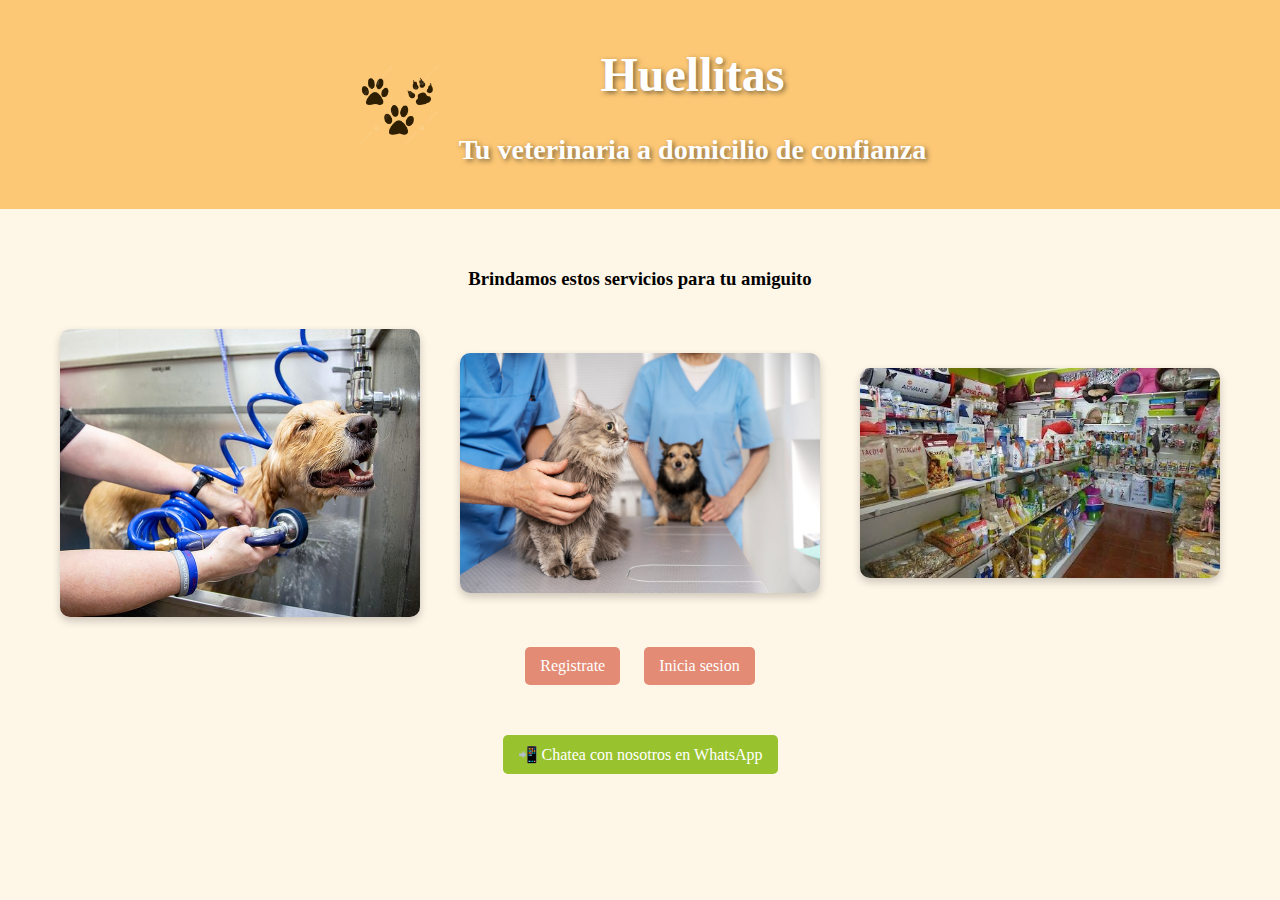
<file: index.html>
<!DOCTYPE html>
<html lang="en">

<head>
    <meta charset="UTF-8">
    <meta name="viewport" content="width=device-width, initial-scale=1.0">
    <title>Veterinaria a Domiciolio</title>
    <link rel="stylesheet" href="./style.css">
    
</head>

<body>
    <header>
        
        <div class="header-content">
            <img src="./images/huellas.png" alt="Imagen de huellas">
            <div class="header-text">
                <h1>Huellitas</h1>
                <h3>Tu veterinaria a domicilio de confianza</h3>
            </div>
        </div>
    </header>
    <main>
        <h3><strong>Brindamos estos servicios para tu amiguito</strong></h3>
        <div class="imgServicios">
            <div class="imagen-container">
                <img src="./images/groomingImg.jpg" alt="Imagen 1">
                <div class="overlay">
                    <p>Belleza y aseo</p>
                </div>
            </div>
            <div class="imagen-container">
                <img src="./images/medicoImg.jpg" alt="Imagen 2">
                <div class="overlay">
                    <p>Salud y Cuidado</p>
                </div>
            </div>
            <div class="imagen-container">
                <img src="./images/caprichosImg.jpg" alt="Imagen 3">
                <div class="overlay">
                    <p>Caprichos y gustos</p>
                </div>
            </div>

        </div>
        <div class="buttons">
            <a href="./registro.html" class="btn">Registrate</a>
            <a href="./login.html" class="btn">Inicia sesion</a>
        </div>

       

    </main>
    <footer>
        <a href="https://wa.me/573127336596?text=Hola,%20quisiera%20agendar%20una%20cita" target="_blank" class="whatsapp-btn">
            📲 Chatea con nosotros en WhatsApp
        </a>
    </footer>

</body>

</html>
</file>
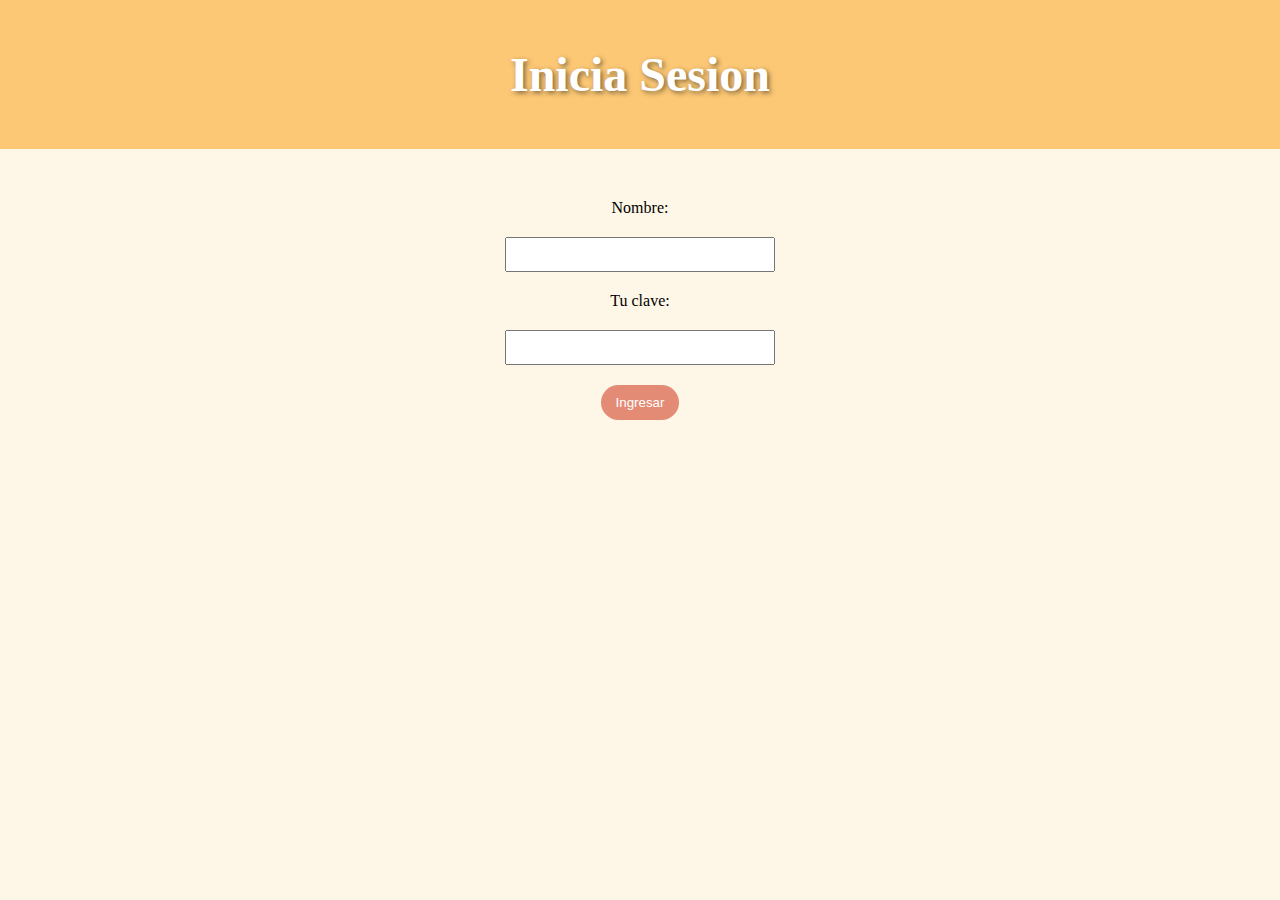
<file: login.html>
<!DOCTYPE html>
<html lang="en">
<head>
    <meta charset="UTF-8">
    <meta name="viewport" content="width=device-width, initial-scale=1.0">
    <title>Iniciar Sesion</title>
    <link rel="stylesheet" href="./style.css">
</head>
<body>
    <header>
        <h1>Inicia Sesion</h1>
    </header>

    <main>
        <form id="loginForm">
            <label>Nombre: </label>
            <input type="text" id="nombre" required>

            <label>Tu clave: </label>
            <input type="password" id="clave" required>

            <button type="submit">Ingresar</button>
        </form>

    </main>
    <script src="./logica.js"></script>
</body>
</html>
</file>
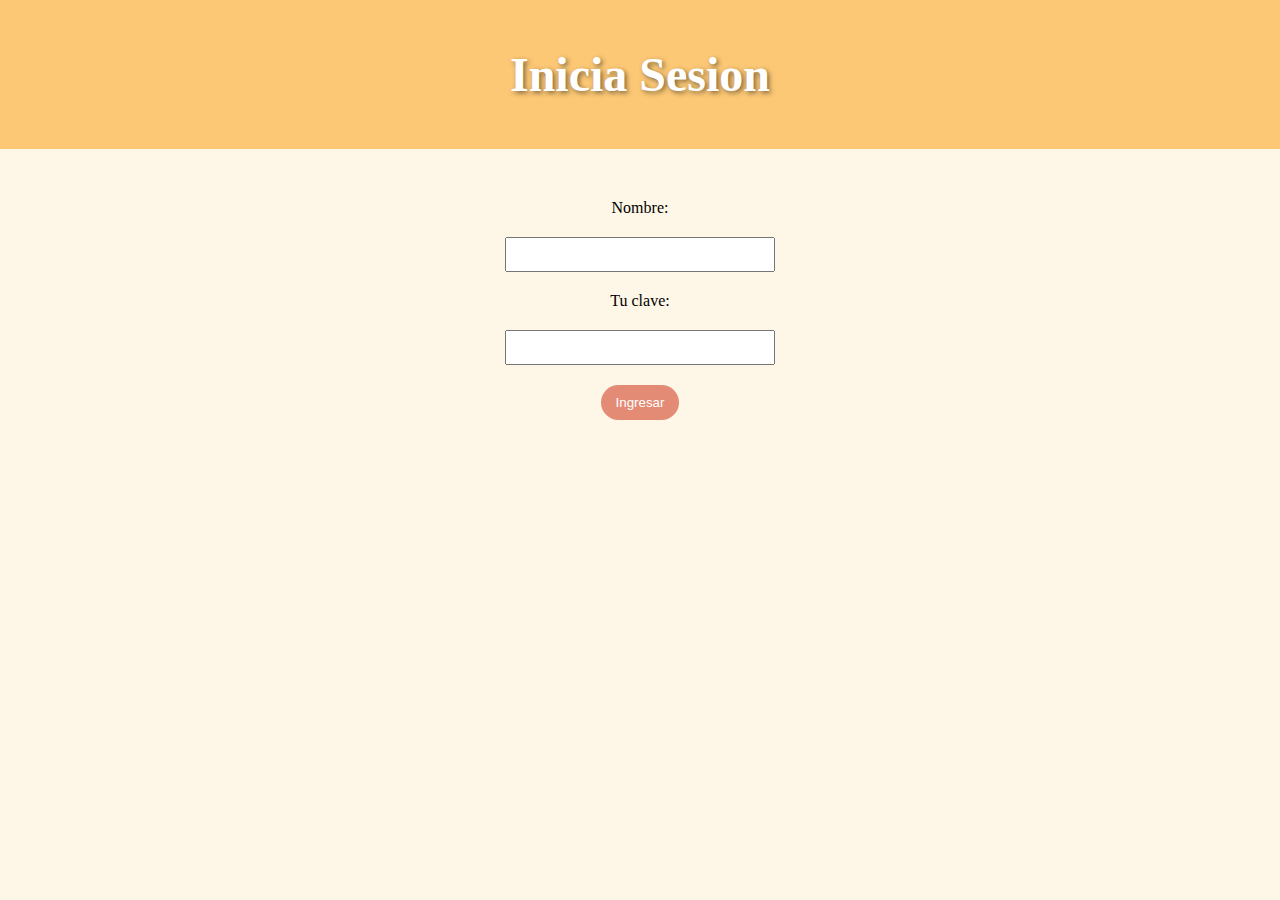
<file: panel.html>
<!DOCTYPE html>
<html lang="en">
<head>
    <meta charset="UTF-8">
    <meta name="viewport" content="width=device-width, initial-scale=1.0">
    <title>Panel del Usuario</title>
    <link rel="stylesheet" href="./style.css">
</head>
<body>
    <header>
        <h1 id="welcomeMessage">Bienvenido</h1>
    </header>
    <main>
        <h3>Gestiona todo lo de tu peludito aqui</h3>
        <button id="btn-solicitarCita">📅 Pedir Cita</button>
        <button id="btn-solicitarExamen">📝 Pedir Examen</button>
        <button id="verExamen">📌 Ver Examen</button>
        <div id="calendarContainer" class="hidden">
            <label for="fecha">Selecciona una fecha:</label>
            <input type="date" id="fecha">
            <button id="confirmarBtn">Confirmar</button>
        </div>
        <p id="mensajeConfirmacion"></p>

        <div class="metodosPagoImg">
            <div class="imagen-containerV">
                <img src="./images/credito.png" alt="Imagen 4">
            </div>
            <div class="imagen-containerV">
                <img src="./images/contraentrega.png" alt="Imagen 5">
            </div>
        </div>

    </main>
    <footer>
        <button id="logoutBtn">🚀Cerrar sesion</button>
    </footer>
    <script src="./logica.js"></script>
    <script src="./panel.js"></script>
</body>
</html>
</file>
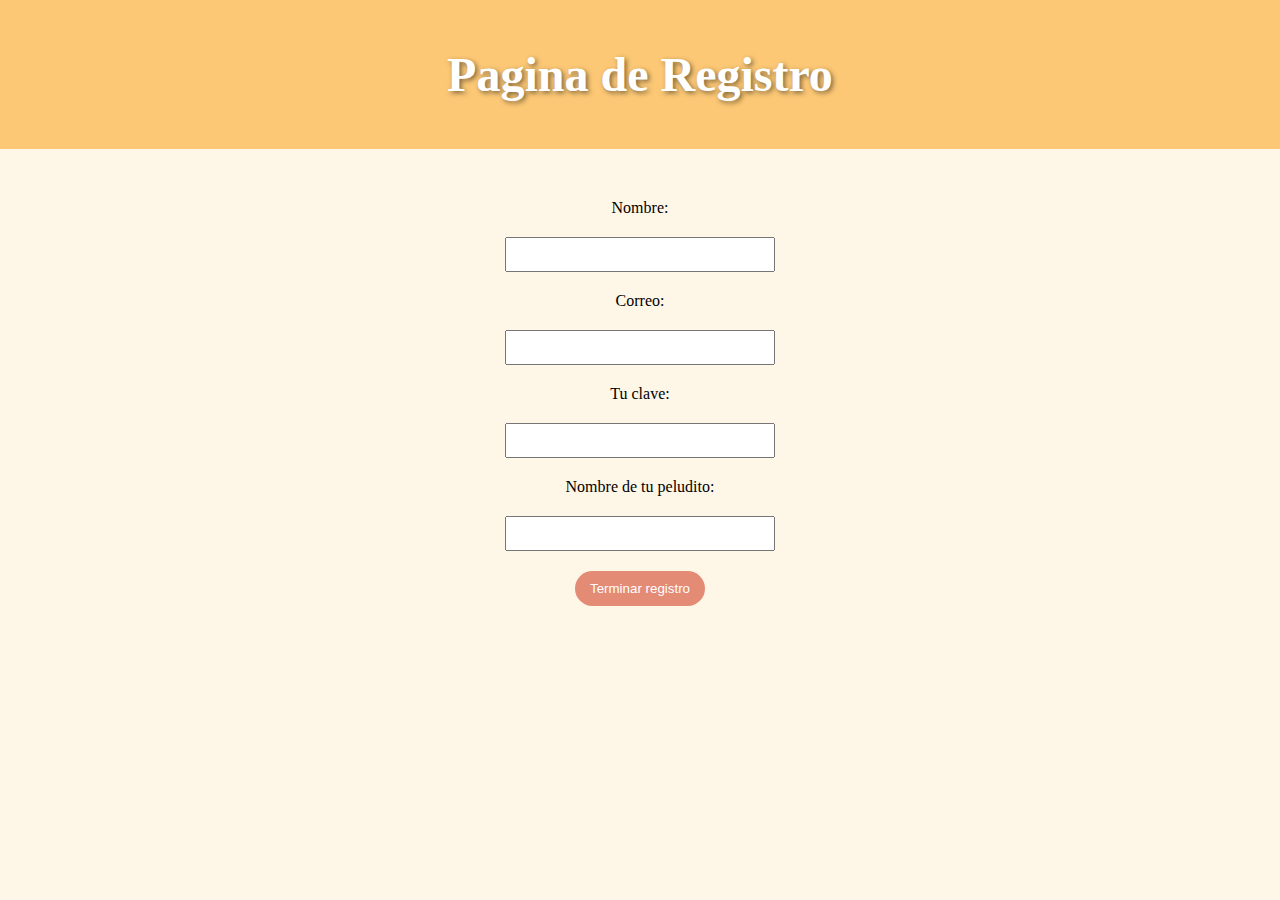
<file: registro.html>
<!DOCTYPE html>
<html lang="en">
<head>
    <meta charset="UTF-8">
    <meta name="viewport" content="width=device-width, initial-scale=1.0">
    <title>Registro</title>
    <link rel="stylesheet" href="./style.css">
</head>
<body>
    <header>
        <h1>Pagina de Registro</h1>
    </header>
    <main>
        <form id="registroForm">
            <label>Nombre: </label>
            <input type="text" id="nombre" required>

            <label>Correo: </label>
            <input type="email" id="correo" required>

            <label>Tu clave: </label>
            <input type="password" id="clave" required>

            <label>Nombre de tu peludito: </label>
            <input type="text" id="mascota" required>


            <button type="submit">Terminar registro</button>
        </form>

    </main>
    <script src="./logica.js"></script>
    
</body>
</html>
</file>
<file: style.css>
body {
    font-family: 'Pacifico', cursive;
    background-color: #fef6e7;
    text-align: center;
    height: 100%; 
    margin: 0;
    padding: 0;
}

header {
    background-color: #FCC875;
    padding: 15px;
    color: white;
    font-size: 24px;
    text-shadow: 2px 2px 5px rgba(0, 0, 0, 0.5); 
    
}
.header-content {
    display: flex; 
    align-items: center; 
    gap: 15px; 
    justify-content: center;
}
.header-content img {
    width: 90px; 
    height: 90px;
}
main {
    margin-top: 20px;
    flex: 1;
    padding: 20px;
}
footer{
    margin-top: auto;
}
form {
    display: flex;
    flex-direction: column;
    align-items: center;
}

label, input, button {
    margin: 10px 0;
}

input {
    padding: 8px;
    width: 250px;
}

button {
    background-color: #E38B75;
    color: white;
    border: none;
    padding: 10px 15px;
    border-radius: 50px; 
    transition: background-color 0.3s ease;
    cursor: pointer;
    margin: 10px;
}

button:hover {
    background-color: #e07b39;
}

.btn {
    text-decoration: none;
    background-color: #E38B75;
    color: white;
    padding: 10px 15px;
    margin: 10px;
    display: inline-block;
    border-radius: 5px;
}
.btn:hover {
    background-color: #e07b39;
}
.whatsapp-btn {
    display: inline-block;
    background-color: #98c32e;
    color: white;
    padding: 10px 15px;
    font-size: 16px;
    border-radius: 5px;
    text-decoration: none;
    margin-top: 20px;
}

.whatsapp-btn:hover {
    background-color: #1eb056;
}
.imgServicios{
    display: flex; 
    justify-content: space-around; 
    align-items: center;
    padding: 20px;
    background-color: #fef6e7;
}
.imagen-container {
    position: relative;
    width: 30%; 
    overflow: hidden;
    border-radius: 10px;
    box-shadow: 0 4px 8px rgba(0, 0, 0, 0.2);
}
.imagen-container img {
    width: 100%;
    height: auto;
    display: block;
    transition: transform 0.3s ease, filter 0.3s ease;
}
.imagen-container:hover img {
    transform: scale(1.1); 
    filter: brightness(0.7); 
}
/* Overlay para la frase */
.overlay {
    position: absolute;
    top: 0;
    left: 0;
    width: 100%;
    height: 100%;
    background-color: rgba(0, 0, 0, 0.5); 
    color: white;
    display: flex;
    justify-content: center;
    align-items: center;
    opacity: 0; 
    transition: opacity 0.3s ease;
}
/* Mostrar el overlay al pasar el cursor */
.imagen-container:hover .overlay {
    opacity: 1; 
}
.overlay p {
    font-size: 1.5em;
    text-align: center;
    margin: 0;
}

.hidden {
    display: none;
}

#calendarContainer {
    margin-top: 20px;
    padding: 10px;
    background-color: #f8f9fa;
    border-radius: 5px;
}


.metodosPagoImg {
    display: flex; 
    justify-content: center; 
    align-items: center; 
    gap: 20px; 
    margin-top: 20px;
}

.imagen-containerV {
    position: relative; 
    width: 320px; 
    height: 90px; 
    overflow: hidden; 
}

.imagen-containerV img {
    width: 100%; 
    height: 100%;
    object-fit: cover; 
    border-radius: 10px; 
    box-shadow: 2px 2px 10px rgba(0, 0, 0, 0.2); 
}
</file>
